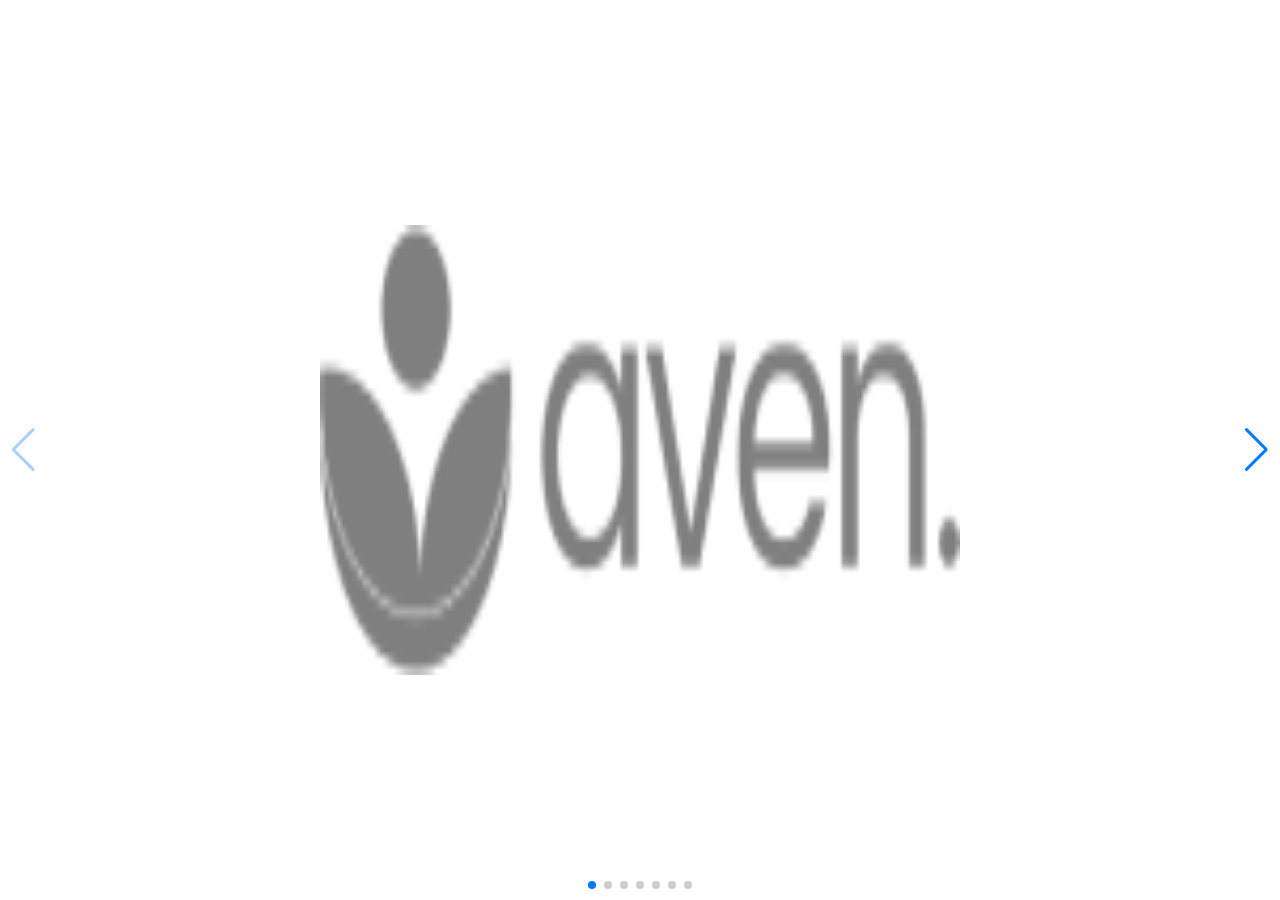
<file: swiperslider.html>
<!DOCTYPE html>
<html lang="en">

<head>
  <meta charset="utf-8" />
  <title>Swiper demo</title>
  <meta name="viewport" content="width=device-width, initial-scale=1, minimum-scale=1, maximum-scale=1" />
  <!-- Link Swiper's CSS -->
  <link rel="stylesheet" href="https://cdn.jsdelivr.net/npm/swiper@10/swiper-bundle.min.css" />

  <!-- Demo styles -->
  <style>
    html,
    body {
      position: relative;
      height: 100%;
    }

    body {
      background: #eee;
      font-family: Helvetica Neue, Helvetica, Arial, sans-serif;
      font-size: 14px;
      color: #000;
      margin: 0;
      padding: 0;
    }

    .swiper {
      width: 100%;
      height: 100%;
    }

    .swiper-slide {
      text-align: center;
      font-size: 18px;
      background: #fff;
      display: flex;
      justify-content: center;
      align-items: center;
    }

    .swiper-slide img {
      display: block;
      width: 50%;
      height: 50%;
     
    }
  </style>
</head>

<body>
  <!-- Swiper -->
  <div class="swiper mySwiper">
    <div class="swiper-wrapper">
      <div class="swiper-slide"><img src="images/Aven.png" width="150px" height="120px"></div>
      <div class="swiper-slide"><img src="images/Aven.png"></div>
      <div class="swiper-slide"><img src="images/Aven.png"></div>
      <div class="swiper-slide"><img src="images/Aven.png"></div>
      <div class="swiper-slide">Slide 5</div>
      <div class="swiper-slide">Slide 6</div>
      <div class="swiper-slide">Slide 7</div>
 
    </div>
    <div class="swiper-button-next"></div>
    <div class="swiper-button-prev"></div>
    <div class="swiper-pagination"></div>
  </div>

  <!-- Swiper JS -->
  <script src="https://cdn.jsdelivr.net/npm/swiper@10/swiper-bundle.min.js"></script>

  <!-- Initialize Swiper -->
  <script>
    var swiper = new Swiper(".mySwiper", {
      cssMode: true,
      navigation: {
        nextEl: ".swiper-button-next",
        prevEl: ".swiper-button-prev",
      },
      pagination: {
        el: ".swiper-pagination",
      },
      mousewheel: true,
      keyboard: true,
    });
  </script>
</body>

</html>
</file>
